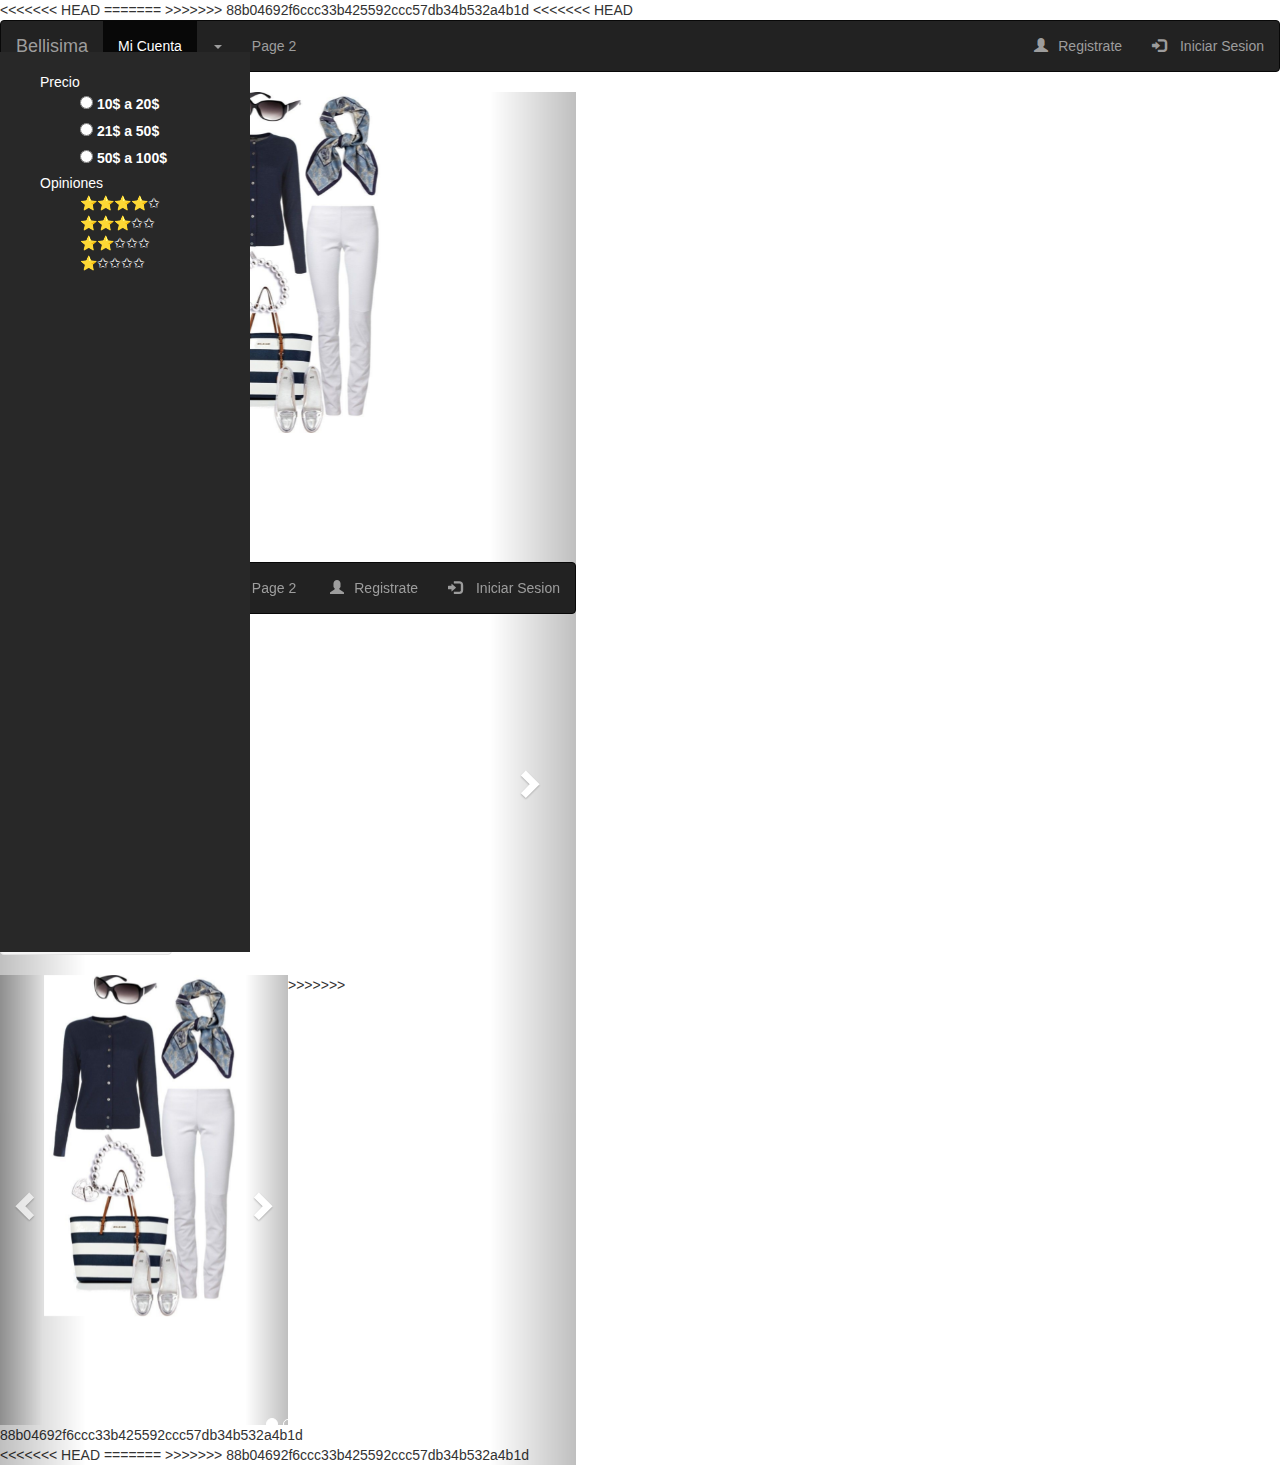
<file: public/home/vista/index.html>
<!DOCTYPE html>
<html lang="en">
<head>
    <title>Catalogo Bellisima</title>
    <meta charset="utf-8">
    <meta name="viewport" content="width=device-width, initial-scale=1">
    <link rel="stylesheet" href="https://maxcdn.bootstrapcdn.com/bootstrap/3.4.0/css/bootstrap.min.css">
<<<<<<< HEAD
    <link rel="stylesheet" href="../../../CSS/Style.css">
    <script src="https://cdnjs.cloudflare.com/ajax/libs/popper.js/1.14.7/umd/popper.min.js"></script>
=======
   <!--<link rel="stylesheet" href="../../../CSS/Style.css">-->
>>>>>>> 88b04692f6ccc33b425592ccc57db34b532a4b1d
    <script src="https://ajax.googleapis.com/ajax/libs/jquery/3.4.1/jquery.min.js"></script>
    <script src="https://maxcdn.bootstrapcdn.com/bootstrap/3.4.0/js/bootstrap.min.js"></script>
</head>
<body>

<<<<<<< HEAD
<div>

    <nav class="navbar navbar-inverse">
        <div class="container-fluid">
            <div class="navbar-header">
                <a class="navbar-brand" href="#">Bellisima</a>
            </div>
            <ul class="nav navbar-nav">
                <li class="active"><a href="#">Mi Cuenta</a></li>
                <li class="dropdown"><a class="dropdown-toggle" data-toggle="dropdown" href="#"><span class="caret"></span></a>
                    <ul class="dropdown-menu">
                        <li><a href="#">Actualizar datos</a></li>
                        <li><a href="#">Page 1-2</a></li>
                        <li><a href="#">Page 1-3</a></li>
                    </ul>
                </li>
                <li><a href="#">Page 2</a></li>
            </ul>
            <ul class="nav navbar-nav navbar-right">
                <li><a href="#"><span class="glyphicon glyphicon-user"></span>Registrate</a></li>
                <li><a href="#"><span class="glyphicon glyphicon-log-in"></span> Iniciar Sesion</a></li>
            </ul>
        </div>
    </nav>

    <div class="sidenav" style="float: left">
        <ul>
            <li>Precio
                <ul>
                    <li>
                        <label>
                            <input type="radio">
                            10$ a 20$
                        </label>
                    </li>
                    <li>
                        <label>
                            <input type="radio">
                            21$ a 50$
                        </label>
                    </li>
                    <li>
                        <label>
                            <input type="radio">
                            50$ a 100$
                        </label>
                    </li>
                </ul>
            </li>
            <li>Opiniones
                <ul>
                    <li>⭐⭐⭐⭐✩</li>
                    <li>⭐⭐⭐✩✩</li>
                    <li>⭐⭐✩✩✩</li>
                    <li>⭐✩✩✩✩</li>

                </ul>
            </li>
        </ul>
    </div>

    <div id="myCarousel" class="carousel slide" data-ride="carousel" style="float:left; width: 45%; margin-left: revert">
        <ol class="carousel-indicators">
            <li data-target="#myCarousel" data-slide-to="0" class="active"></li>
            <li data-target="#myCarousel" data-slide-to="1"></li>
            <li data-target="#myCarousel" data-slide-to="2"></li>
        </ol>

        <div class="carousel-inner" style="height: 450px;">
            <div class="item active">
                <img class= "centrar_imagen" src="../../../imgs/public/top_ventas/mod_1.jpg" alt="Los Angeles">
            </div>

            <div class="item">
                <img class= "centrar_imagen" src="../../../imgs/public/top_ventas/mod_2.jpg" alt="Chicago">
            </div>

            <div class="item">
                <img class= "centrar_imagen" src="../../../imgs/public/top_ventas/mod_3.jpg" alt="Chicago">
            </div>

            <div class="item">
                <img class= "centrar_imagen" src="../../../imgs/public/top_ventas/mod_4.jpg" alt="Chicago">
            </div>
        </div>

        <a class="left carousel-control" href="#myCarousel" data-slide="prev">
            <span class="glyphicon glyphicon-chevron-left"></span>
            <span class="sr-only">Anterior</span>
        </a>
        <a class="right carousel-control" href="#myCarousel" data-slide="next">
            <span class="glyphicon glyphicon-chevron-right"></span>
            <span class="sr-only">Siguiente</span>
        </a>
=======
<nav class="navbar navbar-inverse">
    <div class="container-fluid">
        <div class="navbar-header">
            <a class="navbar-brand" href="#">Bellisima</a>
        </div>
        <ul class="nav navbar-nav">
            <li class="active"><a href="#">Mi Cuenta</a></li>
            <li class="dropdown"><a class="dropdown-toggle" data-toggle="dropdown" href="#"><span class="caret"></span></a>
                <ul class="dropdown-menu">
                    <li><a href="#">Actualizar datos</a></li>
                    <li><a href="#">Page 1-2</a></li>
                    <li><a href="#">Page 1-3</a></li>
                </ul>
            </li>
            <li><a href="#">Page 2</a></li>
        </ul>
        <ul class="nav navbar-nav navbar-right">
            <li><a href="crear_usuario.html"><span class="glyphicon glyphicon-user"></span >Registrate</a></li>
            <li><a href="login.html"><span class="glyphicon glyphicon-log-in"></span> Iniciar Sesion</a></li>
        </ul>
    </div>
</nav>

<div class="container-fluid">
    <div class="row">
        <div class="col">
            <div class="row">
                <div class="col-md-4">
                    <!-- It can be fixed with bootstrap affix http://getbootstrap.com/javascript/#affix-->
                    <div id="sidebar" class="well sidebar-nav">
                        <h5><i class="glyphicon glyphicon-home"></i>
                            <small><b>MANAGEMENT</b></small>
                        </h5>
                        <ul class="nav nav-pills nav-stacked">
                            <li class="active"><a href="#">Home</a></li>
                            <li><a href="#">Add</a></li>
                            <li><a href="#">Search</a></li>
                        </ul>
                        <h5><i class="glyphicon glyphicon-user"></i>
                            <small><b>USERS</b></small>
                        </h5>
                        <ul class="nav nav-pills nav-stacked">
                            <li><a href="#">List</a></li>
                            <li><a href="#">Manage</a></li>
                        </ul>
                    </div>
                </div>
            </div>
        </div>
        <div class="col-6" style="width: 50%; float: left">
            <div id="myCarousel" class="carousel slide" data-ride="carousel">
                <ol class="carousel-indicators">
                    <li data-target="#myCarousel" data-slide-to="0" class="active"></li>
                    <li data-target="#myCarousel" data-slide-to="1"></li>
                    <li data-target="#myCarousel" data-slide-to="2"></li>
                </ol>

                <div class="carousel-inner" style="height: 450px">
                    <div class="item active">
                        <img class= "centrar_imagen" src="../../../imgs/public/top_ventas/mod_1.jpg" alt="Los Angeles">
                    </div>

                    <div class="item">
                        <img class= "centrar_imagen" src="../../../imgs/public/top_ventas/mod_2.jpg" alt="Chicago">
                    </div>

                    <div class="item">
                        <img class= "centrar_imagen" src="../../../imgs/public/top_ventas/mod_3.jpg" alt="Chicago">
                    </div>

                    <div class="item">
                        <img class= "centrar_imagen" src="../../../imgs/public/top_ventas/mod_4.jpg" alt="Chicago">
                    </div>
                </div>

                <a class="left carousel-control" href="#myCarousel" data-slide="prev">
                    <span class="glyphicon glyphicon-chevron-left"></span>
                    <span class="sr-only">Anterior</span>
                </a>
                <a class="right carousel-control" href="#myCarousel" data-slide="next">
                    <span class="glyphicon glyphicon-chevron-right"></span>
                    <span class="sr-only">Siguiente</span>
                </a>
            </div>
        </div>
>>>>>>> 88b04692f6ccc33b425592ccc57db34b532a4b1d
    </div>
</div>

</body>
<<<<<<< HEAD
</html>
=======
</html>
>>>>>>> 88b04692f6ccc33b425592ccc57db34b532a4b1d
</file>
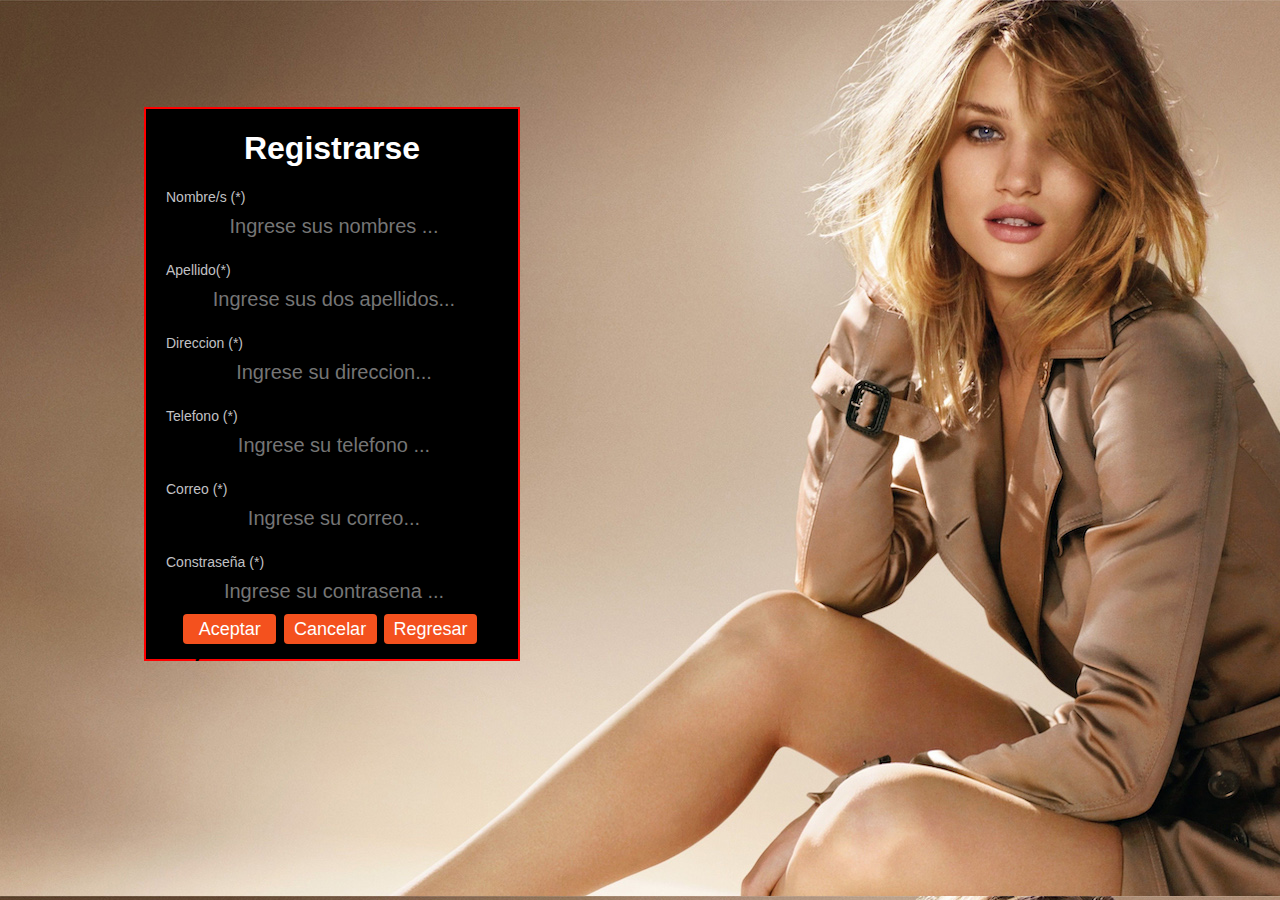
<file: public/home/vista/crear_usuario.html>
<!DOCTYPE html>
<html>
<head>
 <meta charset="UTF-8">
<link rel="stylesheet" href="../../../css/crear_usuario.css">
<script type="text/javascript" src="../controladores/crear_usuario.js"></script>
</head>
<body>

 <form id="formulario01" method="POST" action="" onsubmit="return crearUsuario()">
	 <h1>Registrarse</h1>
 <label for="nombre">Nombre/s (*)</label>
 <input type="text" id="nombre" name="nombre" value="" placeholder="Ingrese sus nombres ..."
required/>
 <br>
 <label for="apellido">Apellido(*)</label>
 <input type="text" id="apellido" name="apellido" value="" placeholder="Ingrese sus dos apellidos
..." required/>
 <br>
 <label for="direccion">Direccion (*)</label>
 <input type="text" id="direccion" name="direccion" value="" placeholder="Ingrese su direccion
..." required/>
<br>
 <label for="telefono">Telefono (*)</label>
 <input type="text" id="telefono" name="telefono" value="" placeholder="Ingrese su telefono ..."
required/>
 <br>
 <label for="email">Correo (*)</label>
 <input type="email" id="correo" name="correo" value="" placeholder="Ingrese su correo
..." required/>
 <br>
 <label for="password">Constraseña (*)</label>
 <input type="password" id="password" name="password" value="" placeholder="Ingrese su contrasena ..." required/>
 <br>
	 <input type="submit" id="crear" name="crear" value="Aceptar" onclick="return crearUsuario()" />
	  <input type="reset" id="cancelar" name="cancelar" value="Cancelar" />
	 <input type="button" value="Regresar"id="register" onclick="window.open('index.html')" />

	 <div id="informacion"><b>Mensaje</b></div>
 </form>
</body>
</html>
</file>
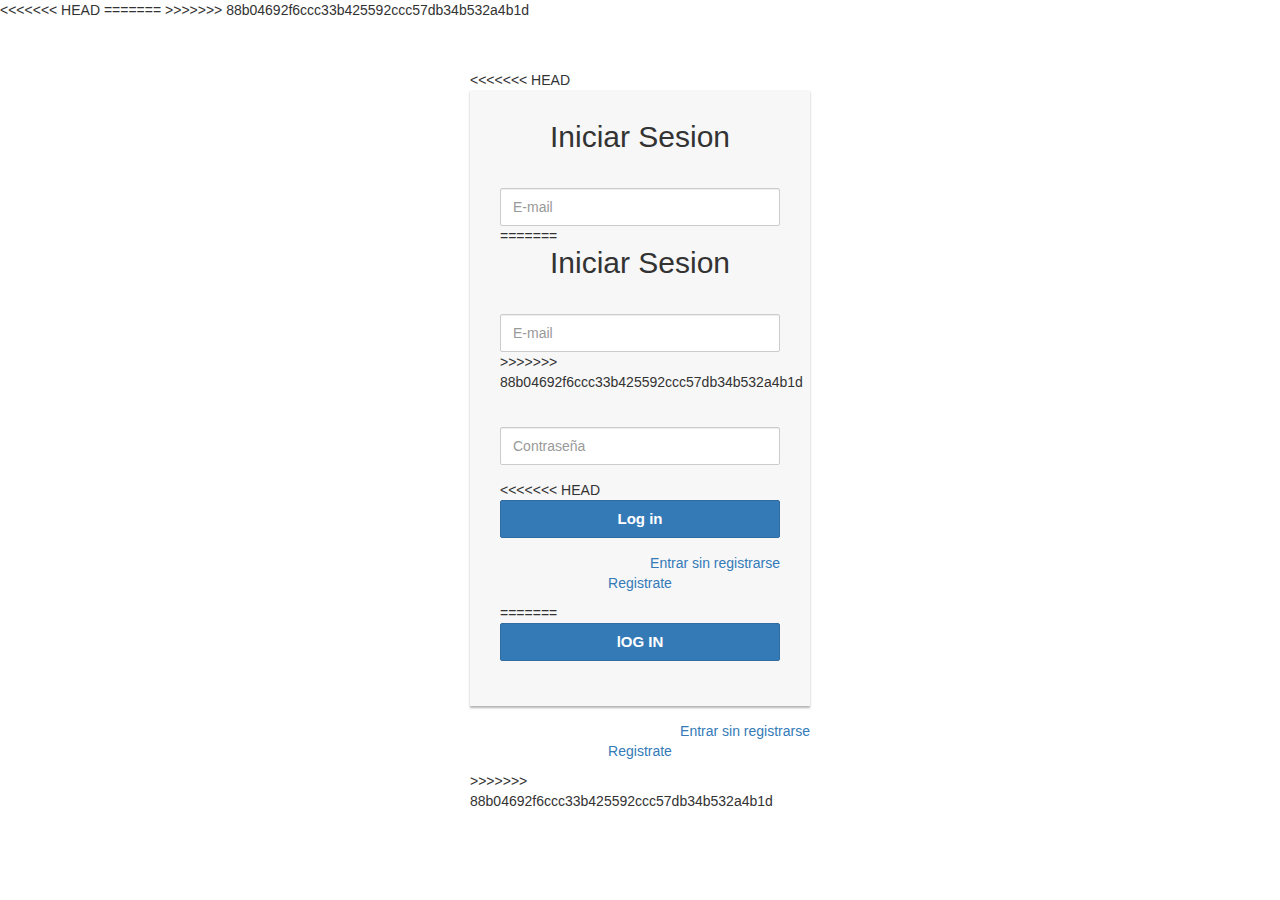
<file: public/home/vista/login.html>
<!DOCTYPE html>
<html lang="en">
<head>
    <meta charset="utf-8">
    <meta http-equiv="X-UA-Compatible" content="IE=edge">
    <meta name="viewport" content="width=device-width, initial-scale=1">
    <title>Bellisima</title>
    <link rel="stylesheet" href="https://maxcdn.bootstrapcdn.com/bootstrap/3.3.7/css/bootstrap.min.css">
    <script src="https://ajax.googleapis.com/ajax/libs/jquery/1.12.4/jquery.min.js"></script>
    <script src="https://maxcdn.bootstrapcdn.com/bootstrap/3.3.7/js/bootstrap.min.js"></script>
<<<<<<< HEAD
    <script src="../controlador/controlador.js"></script>
=======
	<script type="text/javascript" src="../controladores/crear_usuario.js"></script>
>>>>>>> 88b04692f6ccc33b425592ccc57db34b532a4b1d
    <style type="text/css">
        .login-form {
            width: 340px;
            margin: 50px auto;
        }
        .login-form form {
            margin-bottom: 15px;
            background: #f7f7f7;
            box-shadow: 0 2px 2px rgba(0, 0, 0, 0.3);
            padding: 30px;
        }
        .login-form h2 {
            margin: 0 0 15px;
        }
        .form-control, .btn {
            min-height: 38px;
            border-radius: 2px;
        }
        .btn {
            font-size: 15px;
            font-weight: bold;
        }
    </style>
</head>
<body>
<div class="login-form">
<<<<<<< HEAD
    <form onsubmit="return logIn()" method="post">
        <h2 class="text-center">Iniciar Sesion</h2>
        <div class="form-group">
            <label for="mail"></label>
            <input id="mail" type="email" class="form-control" placeholder="E-mail" required="required">
=======
    <form id="formulario01" action="" method="POST" onsubmit="return iniciar_sesion()">
        <h2 class="text-center">Iniciar Sesion</h2>
        <div class="form-group">
            <label for="mail"></label>
            <input id="correo" type="email" class="form-control" placeholder="E-mail" required="required">
>>>>>>> 88b04692f6ccc33b425592ccc57db34b532a4b1d
        </div>
        <div class="form-group">
            <label for="password"></label>
            <input id="password" type="password" class="form-control" placeholder="Contraseña" required="required">
        </div>
        <div class="form-group">
<<<<<<< HEAD
            <button type="submit" class="btn btn-primary btn-block" onsubmit="logIn()">Log in</button>
        </div>
        <div class="clearfix">
            <a href="javascript:entrarSinRegistro()" class="pull-right">Entrar sin registrarse</a>
        </div>
    </form>
    <p class="text-center"><a href="javascript:registro()">Registrate</a></p>
=======
			<input type="submit" class="btn btn-primary btn-block" name='login' value="lOG IN" onclick="return iniciar_sesion()"/>
            
        </div>
        <div class="clearfix">
            <a href="#" class="pull-right">Entrar sin registrarse</a>
        </div>
    </form>
    <p class="text-center"><a href="#">Registrate</a></p>
>>>>>>> 88b04692f6ccc33b425592ccc57db34b532a4b1d
</div>
</body>
</html>
</file>
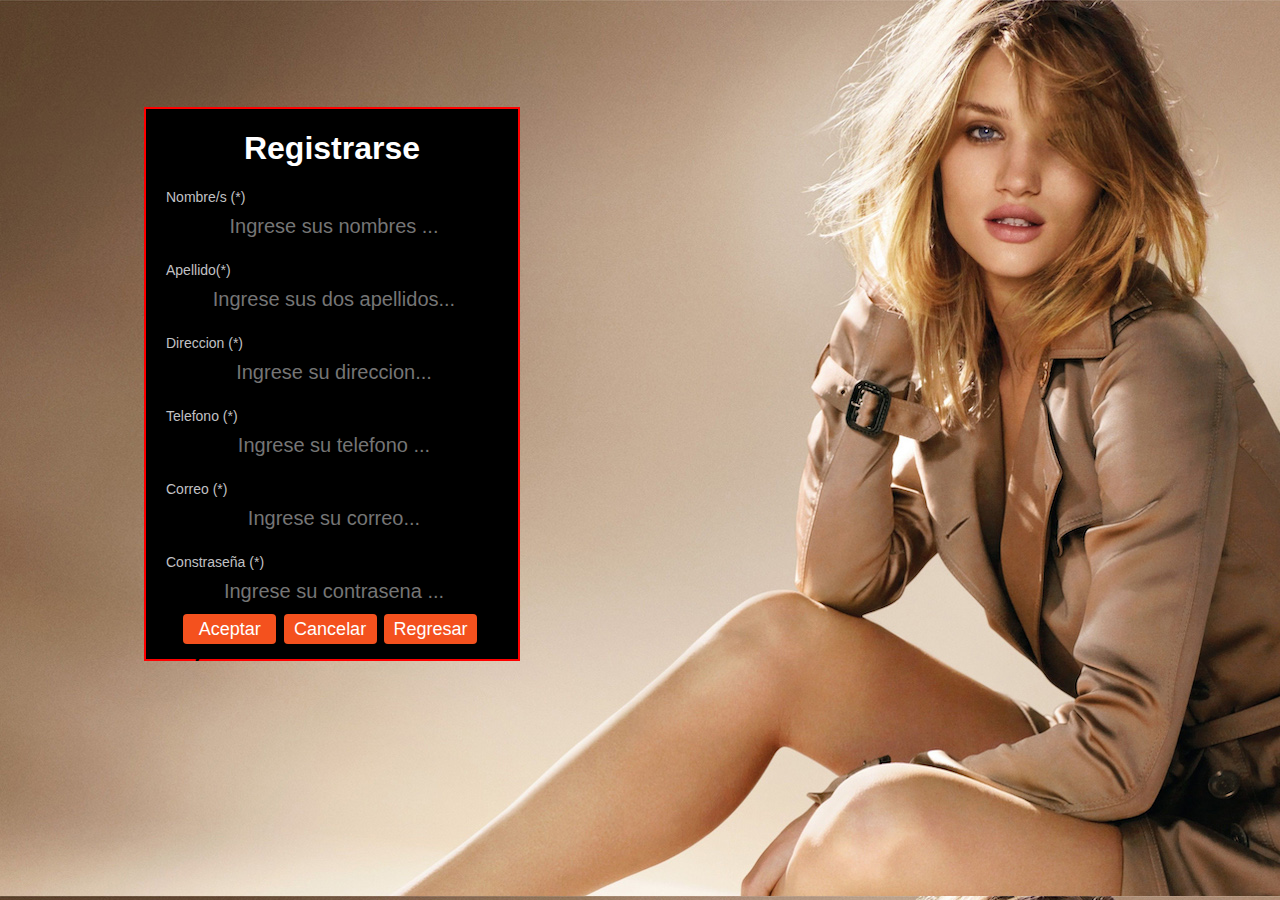
<file: public/home/vista/modificar_usuario.html>
<!DOCTYPE html>
<html>
<head>
 <meta charset="UTF-8">
<link rel="stylesheet" href="../../../css/crear_usuario.css">

<script type="text/javascript" src="../controladores/crear_usuario.js"></script>
</head>
<body>

 <form id="formulario01" method="POST" action="" onsubmit="return modificarUsuario()">
	 <h1>Registrarse</h1>
 <label for="nombre">Nombre/s (*)</label>
 <input type="text" id="nombre" name="nombre" value="" placeholder="Ingrese sus nombres ..."
required/>
 <br>
 <label for="apellido">Apellido(*)</label>
 <input type="text" id="apellido" name="apellido" value="" placeholder="Ingrese sus dos apellidos
..." required/>
 <br>
 <label for="direccion">Direccion (*)</label>
 <input type="text" id="direccion" name="direccion" value="" placeholder="Ingrese su direccion
..." required/>
<br>
 <label for="telefono">Telefono (*)</label>
 <input type="text" id="telefono" name="telefono" value="" placeholder="Ingrese su telefono ..."
required/>
 <br>
 <label for="email">Correo (*)</label>
 <input type="email" id="correo" name="correo" value="" placeholder="Ingrese su correo
..." required/>
 <br>
 <label for="password">Constraseña (*)</label>
 <input type="password" id="password" name="password" value="" placeholder="Ingrese su contrasena ..." required/>
 <br>
	 <input type="submit" id="crear" name="crear" value="Aceptar" onclick="return modificarUsuario()" />
	  <input type="reset" id="cancelar" name="cancelar" value="Cancelar" />
	 <input type="button" value="Regresar"id="register" onclick="window.open('login.html')" />
 


	 <div id="informacion"><b>Mensaje</b></div>
 </form>
</body>
</html>
</file>
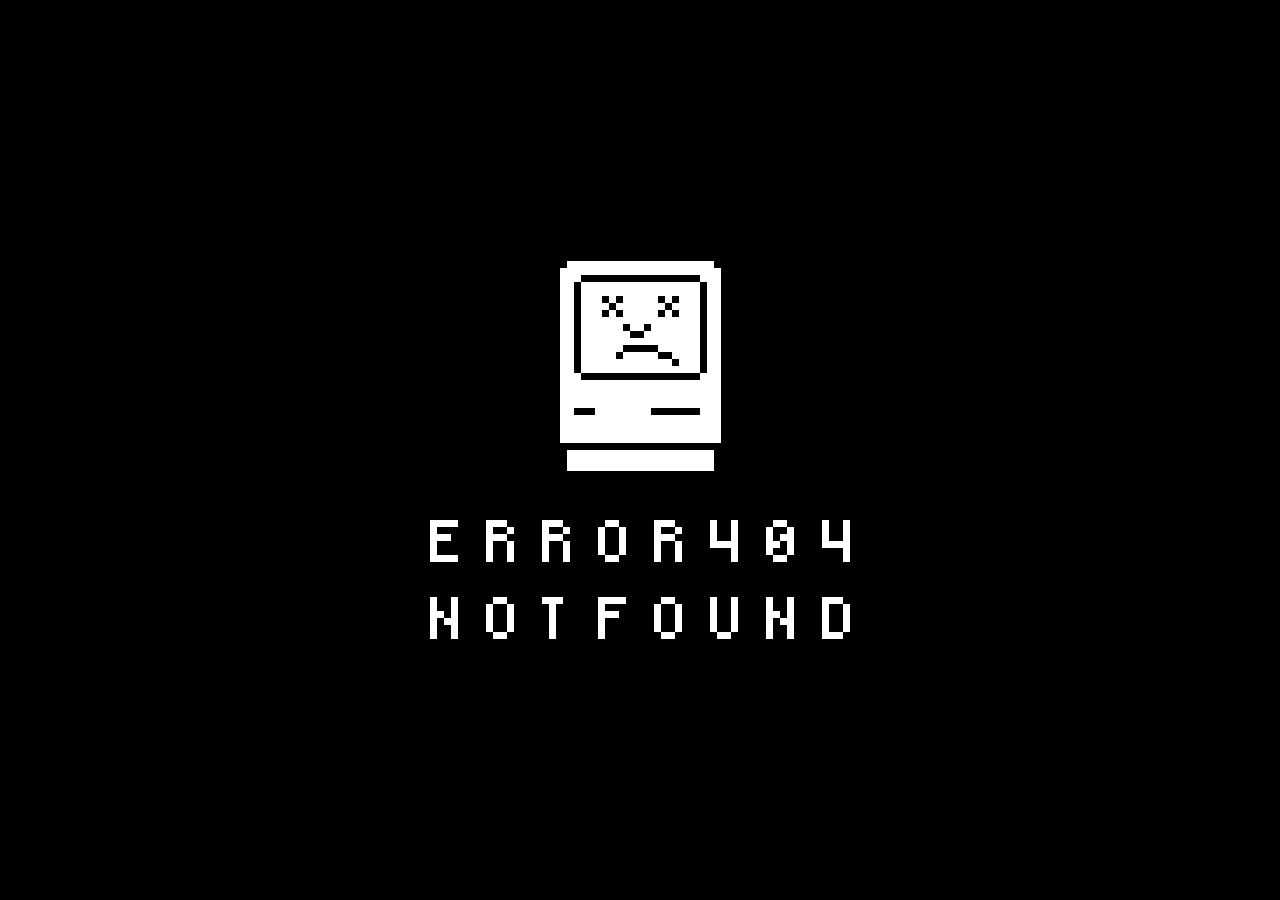
<file: public/home/vista/registro.html>
<!DOCTYPE html>
<html lang="en">
<head>
    <meta charset="UTF-8">
    <title>HELLO</title>
    <style>
        * {
            border: 0;
            box-sizing: border-box;
            margin: 0;
            padding: 0;
        }
        body {
            background: currentColor;
        }
        /* I. Containers */
        figure {
            font-size: 6px;
            position: absolute;
            top: 50%;
            left: 50%;
            transform: translate(-50%,-50%);
            width: 64em;
        }
        figcaption {
            color: #fff;
            display: flex;
            align-content: space-between;
            flex-wrap: wrap;
            height: 17em;
        }
        figcaption span:before, .sad-mac:before {
            content: "";
            display: block;
            width: 1em;
            height: 1em;
            transform: translate(-1em,-1em);
        }
        figcaption span {
            display: inline-block;
            margin: 0 2em;
            width: 4em;
            height: 6em;
        }
        .sr-text {
            overflow: hidden;
            position: absolute;
            width: 0;
            height: 0;
        }
        /* II. Sprites */
        /* 1. Sad Mac */
        .sad-mac {
            background: #fff;
            margin: 0 auto 7em auto;
            width: 23em;
            height: 30em;
        }
        .sad-mac:before {
            box-shadow: 1em 1em, 23em 1em, 4em 3em, 5em 3em, 6em 3em, 7em 3em, 8em 3em, 9em 3em, 10em 3em, 11em 3em, 12em 3em, 13em 3em, 14em 3em, 15em 3em, 16em 3em, 17em 3em, 18em 3em, 19em 3em, 20em 3em, 3em 4em, 21em 4em, 3em 5em, 21em 5em, 3em 6em, 7em 6em, 9em 6em, 15em 6em, 17em 6em, 21em 6em, 3em 7em, 8em 7em, 16em 7em, 21em 7em, 3em 8em, 7em 8em, 9em 8em, 15em 8em, 17em 8em, 21em 8em, 3em 9em, 21em 9em, 3em 10em, 10em 10em, 13em 10em, 21em 10em, 3em 11em, 11em 11em, 12em 11em, 21em 11em, 3em 12em, 21em 12em, 3em 13em, 10em 13em, 11em 13em, 12em 13em, 13em 13em, 14em 13em, 21em 13em, 3em 14em, 9em 14em, 15em 14em, 16em 14em, 21em 14em, 3em 15em, 17em 15em, 21em 15em, 3em 16em, 21em 16em, 4em 17em, 5em 17em, 6em 17em, 7em 17em, 8em 17em, 9em 17em, 10em 17em, 11em 17em, 12em 17em, 13em 17em, 14em 17em, 15em 17em, 16em 17em, 17em 17em, 18em 17em, 19em 17em, 20em 17em, 3em 22em, 4em 22em, 5em 22em, 14em 22em, 15em 22em, 16em 22em, 17em 22em, 18em 22em, 19em 22em, 20em 22em, 1em 27em, 2em 27em, 3em 27em, 4em 27em, 5em 27em, 6em 27em, 7em 27em, 8em 27em, 9em 27em, 10em 27em, 11em 27em, 12em 27em, 13em 27em, 14em 27em, 15em 27em, 16em 27em, 17em 27em, 18em 27em, 19em 27em, 20em 27em, 21em 27em, 22em 27em, 23em 27em, 1em 28em, 23em 28em, 1em 29em, 23em 29em, 1em 30em, 23em 30em;
        }
        /* 2. Letters */
        ._0:before {
            box-shadow: 2em 1em, 3em 1em, 1em 2em, 1em 3em, 1em 4em, 1em 5em, 4em 2em, 4em 3em, 4em 4em, 4em 5em, 2em 4em, 3em 3em, 2em 6em, 3em 6em;
        }
        ._4:before {
            box-shadow: 1em 1em, 1em 2em, 1em 3em, 1em 4em, 4em 1em, 4em 2em, 4em 3em, 4em 4em, 2em 4em, 3em 4em, 4em 5em, 4em 6em;
        }
        .d:before {
            box-shadow: 1em 1em, 2em 1em, 3em 1em, 1em 2em, 4em 2em, 1em 3em, 4em 3em, 1em 4em, 4em 4em, 1em 5em, 4em 5em, 1em 6em, 2em 6em, 3em 6em;
        }
        .e:before {
            box-shadow: 1em 1em, 2em 1em, 3em 1em, 4em 1em, 1em 2em, 1em 3em, 2em 3em, 3em 3em, 1em 4em, 1em 5em, 1em 6em, 2em 6em, 3em 6em, 4em 6em;
        }
        .f:before {
            box-shadow: 1em 1em, 2em 1em, 3em 1em, 4em 1em, 1em 2em, 1em 3em, 2em 3em, 3em 3em, 1em 4em, 1em 5em, 1em 6em;
        }
        .n:before {
            box-shadow: 1em 1em, 1em 2em, 1em 3em, 1em 4em, 1em 5em, 1em 6em, 4em 1em, 4em 2em, 4em 3em, 4em 4em, 4em 5em, 4em 6em, 2em 3em, 3em 4em;
        }
        .o:before {
            box-shadow: 2em 1em, 3em 1em, 1em 2em, 1em 3em, 1em 4em, 1em 5em, 4em 2em, 4em 3em, 4em 4em, 4em 5em, 2em 6em, 3em 6em;
        }
        .r:before {
            box-shadow: 1em 1em, 2em 1em, 3em 1em, 4em 2em, 1em 2em, 1em 3em, 1em 4em, 2em 3em, 3em 3em, 1em 5em, 1em 6em, 4em 4em, 4em 5em, 4em 6em;
        }
        .t:before {
            box-shadow: 1em 1em, 2em 1em, 3em 1em, 2em 2em, 2em 3em, 2em 4em, 2em 5em, 2em 6em;
        }
        .u:before {
            box-shadow: 1em 1em, 1em 2em, 1em 3em, 1em 4em, 1em 5em, 4em 1em, 4em 2em, 4em 3em, 4em 4em, 4em 5em, 2em 6em, 3em 6em;
        }
        /* III. Responsiveness */
        /* This cannot be smoothly done using viewport units; sprite pixels will look divided when font size is a floating point. */
        @media screen and (min-width: 720px) {
            figure {
                font-size: 7px;
            }
        }
        @media screen and (min-width: 1440px) {
            figure {
                font-size: 8px;
            }
        }
    </style>
</head>
<body>
<figure>
    <div class="sad-mac"></div>
    <figcaption>
        <span class="sr-text">Error 404: Not Found</span>
        <span class="e"></span>
        <span class="r"></span>
        <span class="r"></span>
        <span class="o"></span>
        <span class="r"></span>
        <span class="_4"></span>
        <span class="_0"></span>
        <span class="_4"></span>
        <span class="n"></span>
        <span class="o"></span>
        <span class="t"></span>
        <span class="f"></span>
        <span class="o"></span>
        <span class="u"></span>
        <span class="n"></span>
        <span class="d"></span>
    </figcaption>
</figure>
</body>
</html>
</file>
<file: CSS/Style.css>
.centrar_imagen{
    display: block;
    margin-left: auto;
    margin-right: auto;
    width: 200px;
    height: 400px;
}

*{
    list-style-type: none;
}


.glyphicon { margin-right:10px; }
.panel-body { padding:0; }
.panel-body table tr td { padding-left: 15px }
.panel-body .table {margin-bottom: 0; }

.sidenav {
    color: white;
    margin-top: 52px;
    height: 100%;
    width: 250px;
    position: fixed;
    z-index: 1;
    top: 0;
    left: 0;
    background-color: #282828;
    overflow-x: hidden;
    padding-top: 20px;
}



.sidenav a:hover {
    color: #f1f1f1;
}

@media screen and (max-height: 450px) {
    .sidenav {padding-top: 15px;}
    .sidenav a {font-size: 18px;}
}
</file>
<file: css/crear_usuario.css>
body {
	background-image: url(../imgs/public/rosie-huntington-whiteley-2016-wallpaper.jpg);

  font-family: 'Inter UI', sans-serif;
  margin: 0;
  padding: 20px;
}

label {
  color:  #c2c2c5;
  display: block;
  font-size: 14px;
  height: 16px;
  margin-top: 20px;
  margin-bottom: 5px;
	padding-left: 20px;
}
h1{
	text-align: center;
	color: white;
}
input {
  background: transparent;
  border: 0;
  color: #f2f2f2;
  font-size: 20px;
  height: 30px;
  line-height: 30px;
  outline: none !important;
  width: 100%;
	text-align:center;
}
#cancelar{
	float: left;
	 display: inline-block;
  border-radius: 4px;
  background-color: #f4511e;
  border: none;
  color: #FFFFFF;
  text-align: center;
  font-size: 18px;
  padding: 0px;
  width: 25%;
  transition: all 0.5s;
  cursor: pointer;
  margin-top: 2%;
	margin-left: 2%;
}
#register{
	float: left;
	 display: inline-block;
  border-radius: 4px;
  background-color: #f4511e;
  border: none;
  color: #FFFFFF;
  text-align: center;
  font-size: 18px;
  padding: 0px;
  width: 25%;
  transition: all 0.5s;
  cursor: pointer;
  margin-top: 2%;
	margin-left: 2%;
}


#crear {
	
	float: left;
  display: inline-block;
  border-radius: 4px;
  background-color: #f4511e;
  border: none;
  color: #FFFFFF;
  text-align: center;
  font-size: 18px;
  padding: 0px;
  width: 25%;
  transition: all 0.5s;
  cursor: pointer;
  margin-left: 10%;
  margin-top: 2%;
}
#formulario01 {
    width: 30%;
	height: 550px;
    border-width: 2px;
	border-color: red;
	border-style: solid;
	margin: auto;
	background-color: black;
	margin-top: 7%;
	margin-left: 10%;
}
</file>
